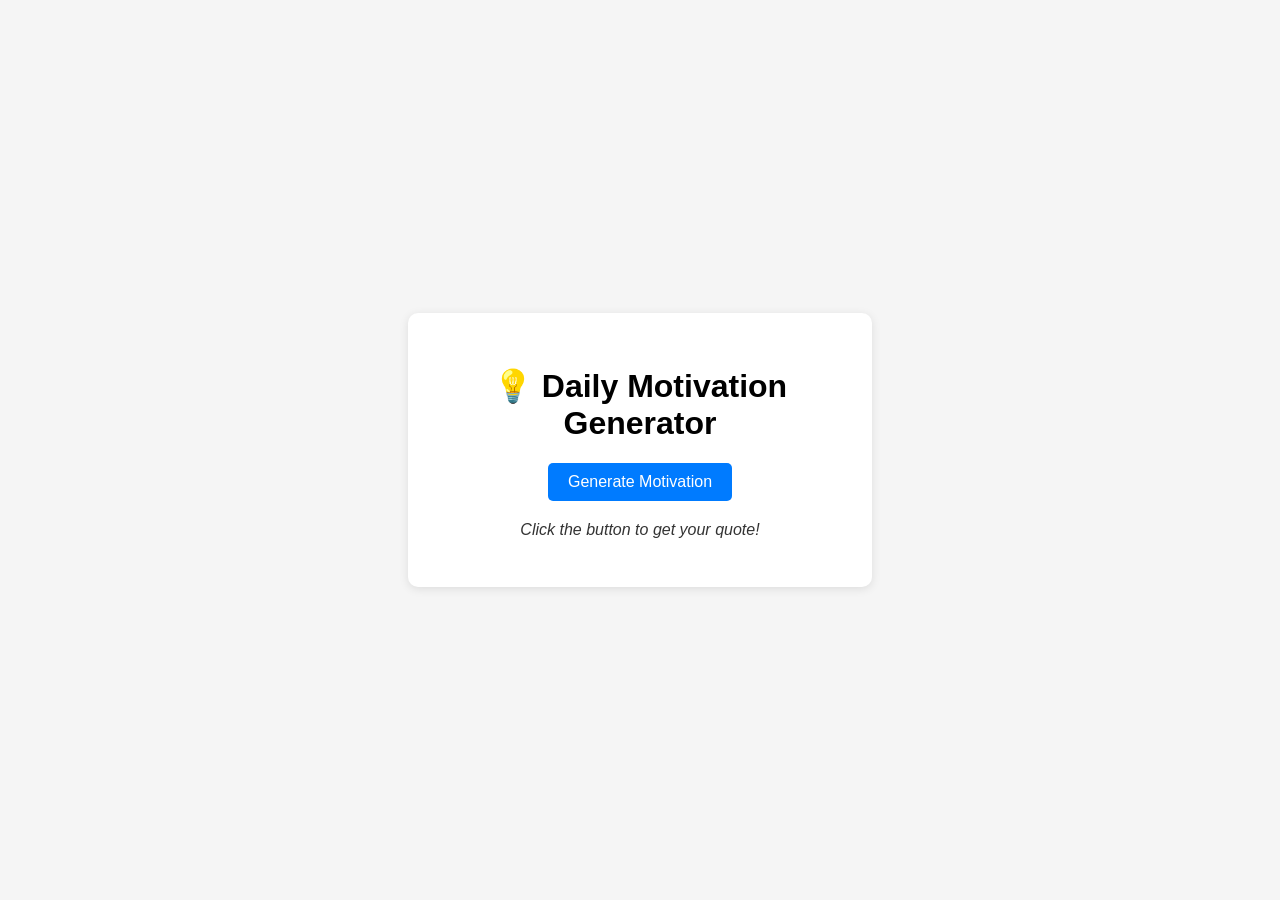
<file: appgene-main/index.html>
<!DOCTYPE html>
<html lang="en">
<head>
  <meta charset="UTF-8">
  <title>Daily Motivation Generator</title>
  <link rel="stylesheet" href="style.css">
</head>
<body>
  <div class="container">
    <h1>💡 Daily Motivation Generator</h1>
    <button onclick="getMotivation()">Generate Motivation</button>
    <p id="quoteBox">Click the button to get your quote!</p>
  </div>
  <script src="script.js"></script>
</body>
</html>
</file>
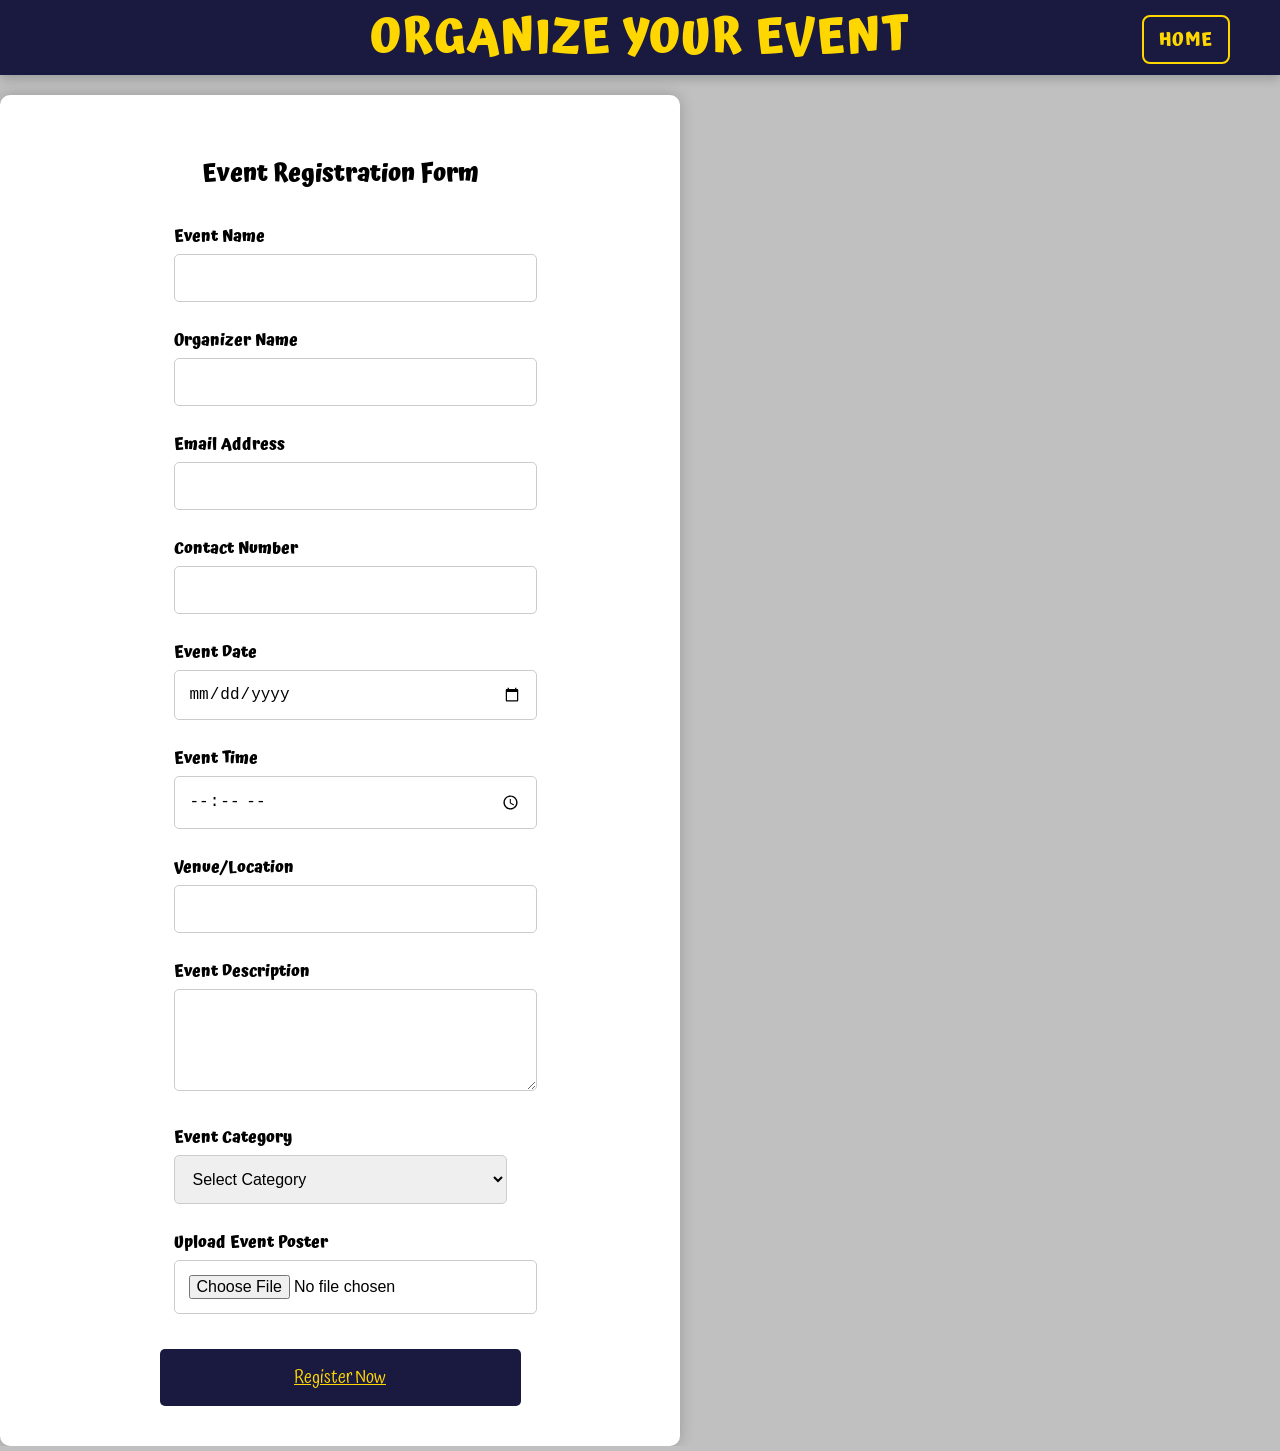
<file: Arrshwebproject-main/webpro/WEB-MiniProject/EventOrganiser/EventO.html>
<!DOCTYPE html>
<html lang="en">
<head>
    <meta charset="UTF-8">
    <meta name="viewport" content="width=device-width, initial-scale=1.0">
    <title>Event Registration</title>
    <link rel="stylesheet" href="EventO.css"/>
</head>
<body>

    <!-- Header with Home Navigation -->
    <header>
        <h1>Organize Your Event</h1>
        <nav>
            <a href="..\Landing\index.html" class="btn">Home</a>  <!-- Home Button -->
        </nav>
    </header>

    <div class="registration-container">
        <h2>Event Registration Form</h2>
        <form action="#" method="POST">
            
            <div class="form-group">
                <label for="event-name">Event Name</label>
                <input type="text" id="event-name" name="event-name" required>
            </div>

            <div class="form-group">
                <label for="organizer-name">Organizer Name</label>
                <input type="text" id="organizer-name" name="organizer-name" required>
            </div>

            <div class="form-group">
                <label for="email">Email Address</label>
                <input type="email" id="email" name="email" required>
            </div>

            <div class="form-group">
                <label for="phone">Contact Number</label>
                <input type="tel" id="phone" name="phone" required>
            </div>

            <div class="form-group">
                <label for="event-date">Event Date</label>
                <input type="date" id="event-date" name="event-date" required>
            </div>

            <div class="form-group">
                <label for="event-time">Event Time</label>
                <input type="time" id="event-time" name="event-time" required>
            </div>

            <div class="form-group">
                <label for="venue">Venue/Location</label>
                <input type="text" id="venue" name="venue" required>
            </div>

            <div class="form-group">
                <label for="description">Event Description</label>
                <textarea id="description" name="description" rows="4" required></textarea>
            </div>

            <div class="form-group">
                <label for="category">Event Category</label>
                <select id="category" name="category" required>
                    <option value="">Select Category</option>
                    <option value="Workshop">Workshop</option>
                    <option value="Seminar">Seminar</option>
                    <option value="Cultural">Cultural</option>
                    <option value="Technical">Technical</option>
                    <option value="Entertainment">Entertainment</option>
                </select>
            </div>

            <div class="form-group">
                <label for="poster">Upload Event Poster</label>
                <input type="file" id="poster" name="poster" accept="image/*">
            </div>

            <a href="..\EventOrganiser\thanks.html" class="btn">Register Now</a>
                
        </form>
    </div>

</body>
</html>
</file>
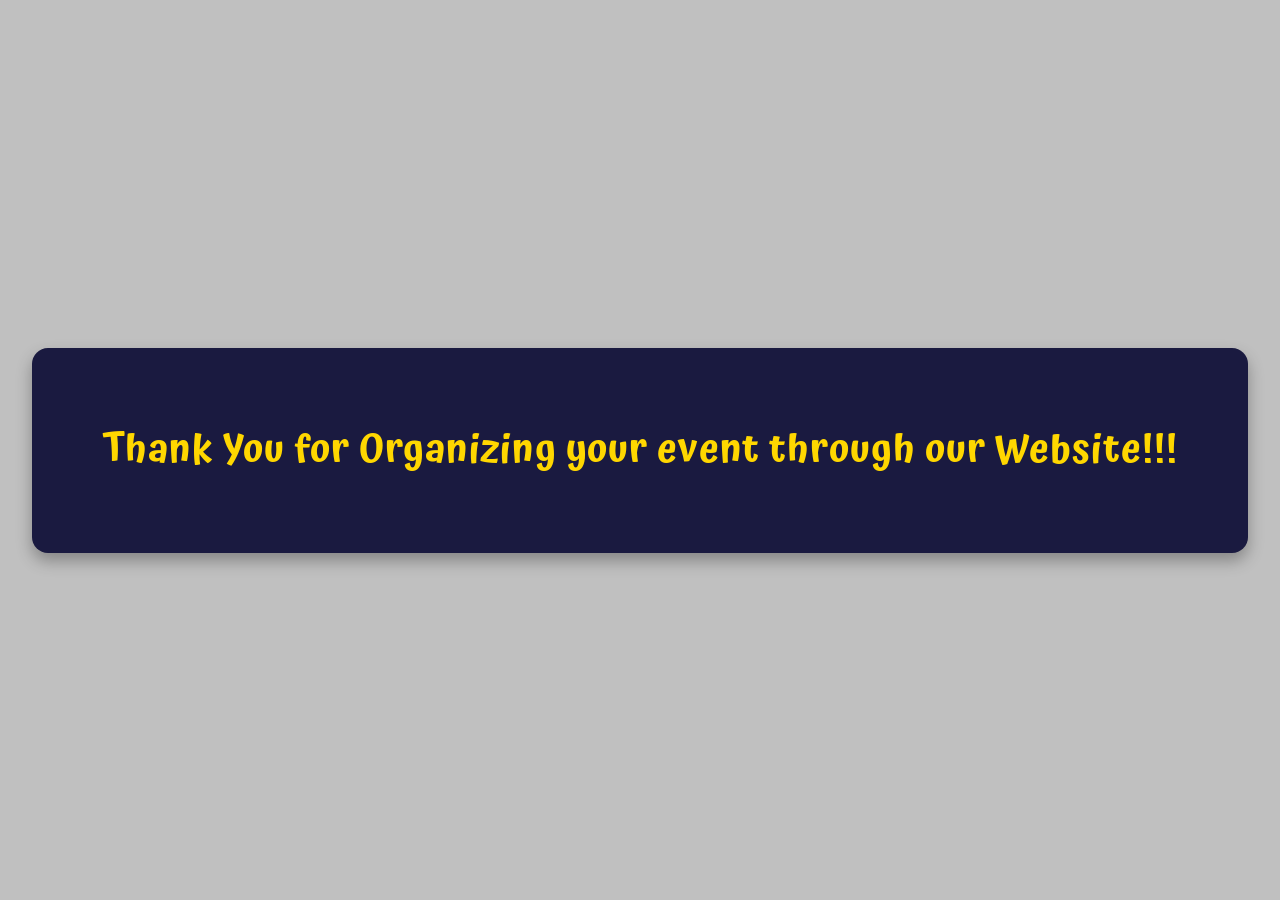
<file: Arrshwebproject-main/webpro/WEB-MiniProject/EventOrganiser/thanks.html>
<!DOCTYPE html>
<html lang="en">
<head>
    <meta charset="UTF-8">
    <meta name="viewport" content="width=device-width, initial-scale=1.0">
    <title>Thank You</title>
    <link rel="stylesheet" href="thanks.css">
</head>
<body>
    <div class="thank-you-box">
        <h1>Thank You for Organizing your event through our Website!!!</h1>
    </div>
</body>
</html>
</file>
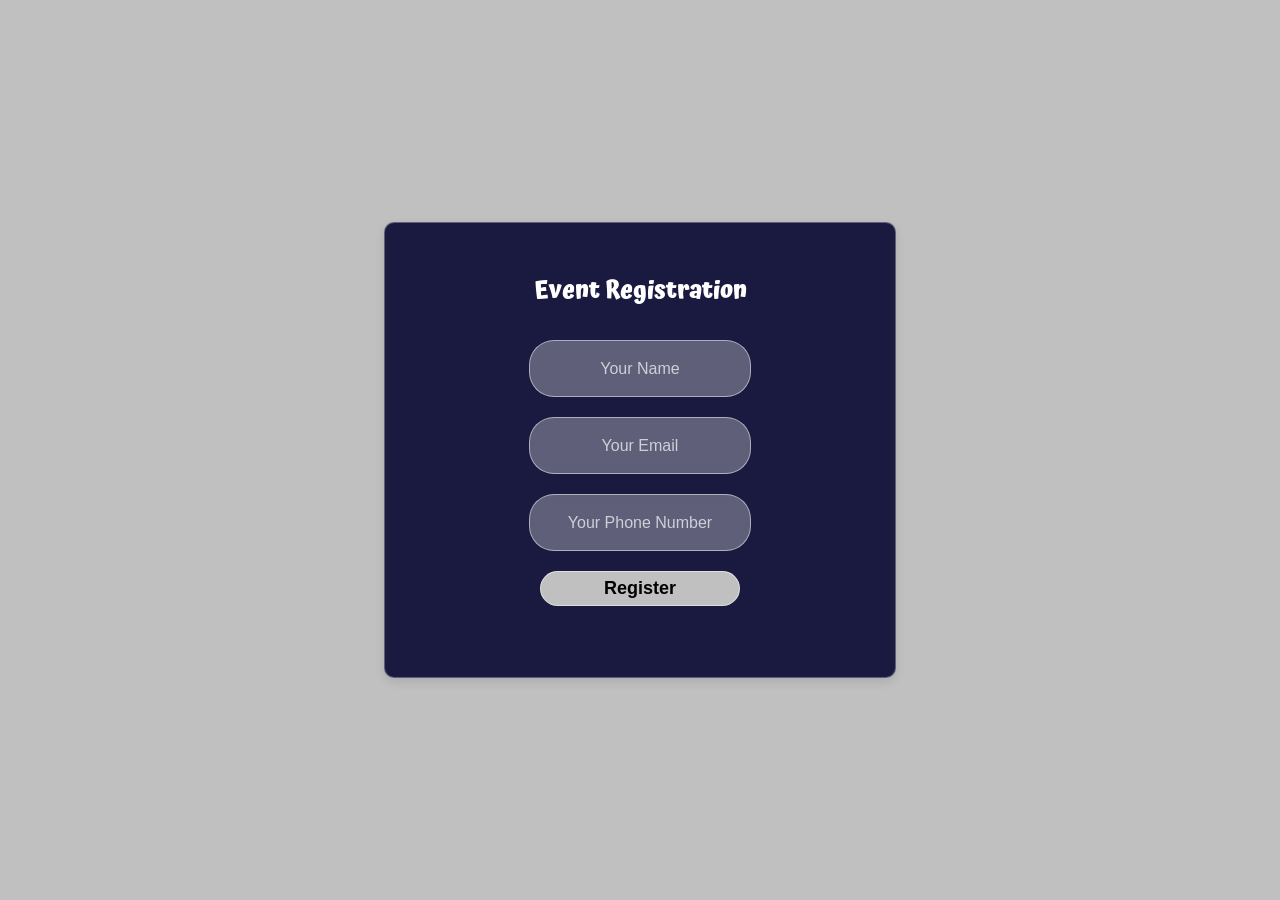
<file: Arrshwebproject-main/webpro/WEB-MiniProject/Eventregistration/Eventregistration.html>
<!DOCTYPE html>
<html lang="en">
<head>
    <meta charset="UTF-8">
    <meta name="viewport" content="width=device-width, initial-scale=1.0">
    <title>Event Registration</title>
    <link rel="stylesheet" href="Eventregistration.css">
</head>
<body>

    <div class="container">
        <h2>Event Registration</h2>
        <form id="registerForm">
            <input type="text" id="name" placeholder="Your Name" required>
            <input type="email" id="email" placeholder="Your Email" required>
            <input type="tel" id="phonenumber" placeholder="Your Phone Number" required pattern="[0-9]{10}" title="Enter a valid 10-digit phone number">
            <button type="submit">Register</button>  <!-- Register Button -->
        </form>
        <p id="message"></p>
    </div>

    <script>
        document.getElementById('registerForm').addEventListener('submit', function(event) {
            event.preventDefault();

            // Get input values
            let name = document.getElementById('name').value;
            let email = document.getElementById('email').value;
            let phonenumber = document.getElementById('phonenumber').value;

            // Validate phone number
            if (!/^\d{10}$/.test(phonenumber)) {
                alert("Please enter a valid 10-digit phone number.");
                return;
            }

            // Save details to localStorage
            let userData = {
                name: name,
                email: email,
                phonenumber: phonenumber
            };

            localStorage.setItem('eventRegistration', JSON.stringify(userData));

            // Show success message
            document.getElementById('message').innerText = "Registration successful! Redirecting...";

            // Redirect to thanks.html after 2 seconds
            setTimeout(function() {
                window.location.href = "thanks.html";
            }, 2000);
        });
    </script>

</body>
</html>
</file>
<file: appgene-main/style.css>
body {
  background-color: #f5f5f5;
  font-family: 'Segoe UI', sans-serif;
  display: flex;
  justify-content: center;
  align-items: center;
  height: 100vh;
  margin: 0;
}

.container {
  background: white;
  padding: 2rem;
  border-radius: 10px;
  box-shadow: 0 2px 10px rgba(0,0,0,0.1);
  text-align: center;
  width: 400px;
}

button {
  padding: 10px 20px;
  font-size: 1rem;
  background-color: #007bff;
  border: none;
  color: white;
  border-radius: 5px;
  cursor: pointer;
}

button:hover {
  background-color: #0056b3;
}

#quoteBox {
  margin-top: 20px;
  font-style: italic;
  color: #333;
}
</file>
<file: Arrshwebproject-main/webpro/WEB-MiniProject/EventOrganiser/EventO.css>
/* General Styling */
@import url('https://fonts.googleapis.com/css2?family=Atma:wght@300;400;500;600;700&display=swap');
body {
    font-family: Atma, serif;
    background-color: #C0C0C0;
    margin: 0;
    padding: 0;
}

header {
    
    display: flex;
    flex-direction: row-reverse;
    justify-content: space-between;
    align-items: center;
    background: #1a1a40; /* Navy Blue Background */
    color: #ffd700; /* Gold Font */
    padding: 15px 0 15px 0;
    font-size: 24px;
    font-weight: bold;
    letter-spacing: 1px;
    text-transform: uppercase;
    box-shadow: 0px 4px 10px rgba(0, 0, 0, 0.2);
    position: relative;
    height: 5vh;
}

/* Title - Center Align */
h1 {
    position: absolute;
    left: 50%;
    transform: translateX(-50%);
}

/* Home Button */
nav .btn {
    text-decoration: none;
    color: gold;
    font-size: 18px;
    font-weight: bold;
    background: none;
    border: 2px solid gold;
    padding: 8px 15px;
    border-radius: 8px;
    transition: 0.3s ease-in-out;
    margin-right: 50px; /* Moves it slightly left */
}

nav .btn:hover {
    background: #ffd700;
    color: #1A1A40;
}


/* Registration Form Container */
.registration-container {
    background: white;
    width: 600px;
    border-radius: 10px;
    box-shadow: 0px 0px 15px rgba(0, 0, 0, 0.2);
    text-align: center;
    margin-top: 20px;
    padding: 40px;
    display: flex;
    justify-self: center;
    align-self: center;
    flex-direction: column;
    gap: 10px;
    align-items: center;
}
form 
{
    
    display: flex;
    justify-self: center;
    align-self: center;
    flex-direction: column;
    gap: 10px;
    align-items: center;
}
/* Inner content wrapper for proper alignment */
.registration-content {
    width: 100%;
    max-width: 500px;
}

/* Form Group */
.form-group {
    text-align: left;
    margin-bottom: 15px;
    width: 100%;
}

.form-group label {
    display: block;
    font-weight: bold;
    margin-bottom: 5px;
}

.form-group input,
.form-group select,
.form-group textarea {
    width: 100%;
    padding: 14px;
    border: 1px solid #ccc;
    border-radius: 5px;
    font-size: 16px;
}

/* Button Styling */
.btn {
    width: 100%;
    padding: 14px;
    background-color: #1a1a40;
    color: #ffd700;
    border: none;
    border-radius: 5px;
    cursor: pointer;
    font-size: 18px;
    margin-top: 10px;
}

.btn:hover {
    background-color: #FFD700;
    color: black;
}

/* Event Box (Consistent Width & Centering) */
.event-box {
    margin-top: 20px;
    background: white;
    padding: 20px;
    width: 600px;
    border-radius: 10px;
    box-shadow: 0px 0px 15px rgba(0, 0, 0, 0.2);
    text-align: left;
    display: flex;
    flex-direction: column;
    align-items: center;
}

.event-box .event-content {
    width: 100%;
    max-width: 500px;
}

.event-title {
    text-align: center;
    font-size: 24px;
    color: #0073e6;
}

.event-info p {
    font-size: 16px;
    margin: 8px 0;
}

.event-info span {
    font-weight: bold;
}

.event-description {
    font-size: 16px;
    color: #555;
    margin-top: 10px;
}

.event-buttons {
    display: flex;
    justify-content: space-between;
    width: 100%;
    max-width: 500px;
    margin-top: 15px;
}

.event-buttons .btn {
    width: 48%;
}
</file>
<file: Arrshwebproject-main/webpro/WEB-MiniProject/EventOrganiser/thanks.css>
@import url('https://fonts.googleapis.com/css2?family=Atma:wght@300;400;500;600;700&display=swap');
body {
    display: flex;
    justify-content: center;
    align-items: center;
    height: 100vh;
    background: #C0C0C0;
    font-family: 'Atma', serif;
    margin: 0;
}

.thank-you-box {
    background: #1A1A40;
    padding: 70px 70px;
    border-radius: 16px;
    box-shadow: 0 8px 16px rgba(0, 0, 0, 0.3);
    text-align: center;
    transition: transform 0.3s ease-in-out;
}

.thank-you-box:hover {
    transform: scale(1.05);
}

.thank-you-box h1 {
    color: #FFD700;
    font-size: 40px;
    font-weight: 600;
    margin: 0;
    letter-spacing: 1px;
}
</file>
<file: Arrshwebproject-main/webpro/WEB-MiniProject/Eventregistration/Eventregistration.css>
@import url('https://fonts.googleapis.com/css2?family=Atma:wght@300;400;500;600;700&display=swap');
body {
    font-family: Atma, serif;
    /* background-image: url("https://png.pngtree.com/thumb_back/fh260/background/20240103/pngtree-vivid-abstract-texture-a-burst-of-colorful-background-image_13892083.png"); */
    /* background-repeat: no-repeat; */
    /* background-size: cover; */
    background-color: #c0c0c0;
    display: flex;
    justify-content: center;
    align-items: center;
    height: 100vh;
    margin: 0;
}

.container {
    background: #1a1a40; /* Semi-transparent background */
    backdrop-filter: blur(10px); /* Blur effect */
    -webkit-backdrop-filter: blur(10px); /* Safari support */
    padding: 30px;
    box-shadow: 0 4px 10px rgba(0, 0, 0, 0.1);
    border-radius: 10px;
    width: 450px; /* Increased width */
    text-align: center;
    display: flex;
    flex-direction: column;
    align-items: center;
    border: 1px solid rgba(255, 255, 255, 0.3); /* Light border for depth */
}

form {
    display: flex;
    flex-direction: column;
    justify-content: center;
    align-items: center;
}

h2 {
    margin-bottom: 20px;
    color: white; /* Adjust text color for visibility */
}

input, button {
    width: 90%; /* Adjust width inside container */
    height: 35px; /* Reduced height */
    padding: 10px; /* Adjusted padding */
    margin: 10px 0;
    border: 1px solid rgba(255, 255, 255, 0.5);
    border-radius: 25px;
    font-size: 16px;
    display: flex;
    text-align: center; /* Center the text inside input fields */
    background: rgba(255, 255, 255, 0.3); /* Glass effect */
    backdrop-filter: blur(5px);
    -webkit-backdrop-filter: blur(5px);
    color: white;
}

input::placeholder {
    color: rgba(255, 255, 255, 0.7); /* Light placeholder text */
}

button {
    justify-content: center;
    align-items: center;
    background-color: #C0C0C0; /* Adjusted opacity */
    color: black;
    cursor: pointer;
    font-size: 18px;
    font-weight: bold;
    transition: 0.3s;
}

button:hover {
    background-color: #FFD700;
    color: black;
}

#message {
    margin-top: 15px;
    font-size: 16px;
    color: white;
}
</file>
